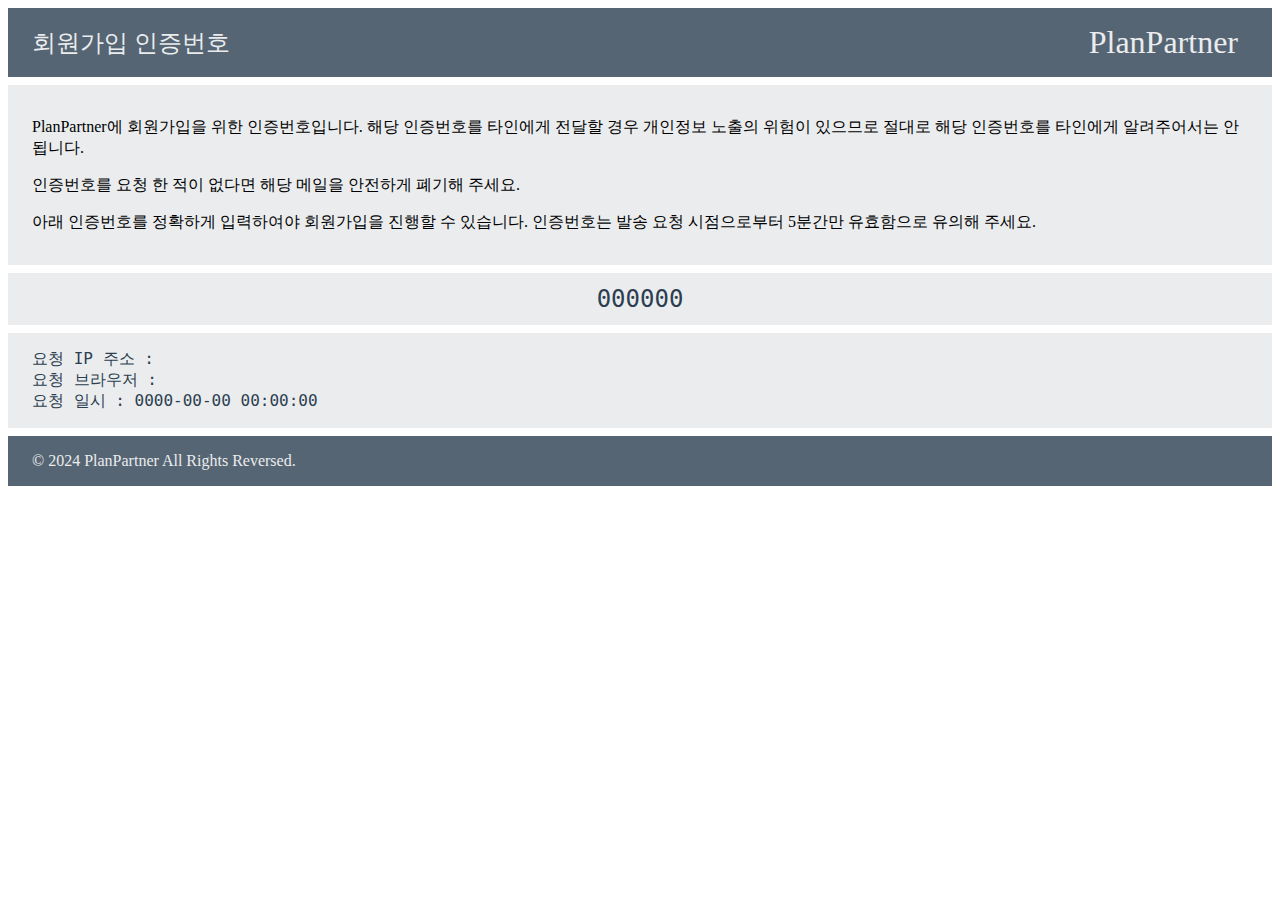
<file: src/main/resources/templates/user/joinEmail.html>
<!doctype html>
<html lang="ko">
<head>
    <meta charset="UTF-8">
    <meta name="viewport"
          content="width=device-width, user-scalable=no, initial-scale=1.0, maximum-scale=1.0, minimum-scale=1.0">
    <meta http-equiv="X-UA-Compatible" content="ie=edge">
    <title>회원가입 인증 이메일</title>
</head>
<body>
<div style="background-color: #566573; margin-bottom: 8px; padding: 16px 24px; align-items: center; display: flex; flex-direction: row; justify-content: flex-start;">
    <span style="color: #eaecee; font-size: 24px;">회원가입 인증번호</span>
    <span style="flex: 1;"></span>
    <span style="color: #eaecee; font-size: 32px; margin-right: 10px;">PlanPartner</span>
</div>
<div style="background-color: #eaecee; margin-bottom: 8px; padding: 16px 24px">
    <p>PlanPartner에 회원가입을 위한 인증번호입니다. 해당 인증번호를 타인에게 전달할 경우 개인정보 노출의 위험이 있으므로 절대로 해당 인증번호를 타인에게 알려주어서는 안 됩니다.</p>
    <p>인증번호를 요청 한 적이 없다면 해당 메일을 안전하게 폐기해 주세요.</p>
    <p>아래 인증번호를 정확하게 입력하여야 회원가입을 진행할 수 있습니다. 인증번호는 발송 요청 시점으로부터 5분간만 유효함으로 유의해 주세요.</p>
</div>

<code style="background-color: #eaecee; color: #2c3e50; display: block; font-family: 'Consolas', monospace; font-size: 24px; margin-bottom: 8px; padding: 12px 24px; text-align: center;" th:text="${emailAuthDto.getCode()}">000000</code>
<code style="background-color: #eaecee; color: #2c3e50; display: block; font-family: 'Consolas', monospace; margin-bottom: 8px; padding: 16px 24px;">
    <div>
        <span>요청 IP 주소 : </span>
    </div>
    <div>
        <span>요청 브라우저 : </span>
    </div>
    <div>
        <span>요청 일시 : </span>
        <span th:text="${#dates.format(emailAuthDto.getCreatedAt(), 'yyyy-MM-dd HH:mm:ss')}">0000-00-00 00:00:00</span>
    </div>
</code>
<div style="background-color: #566573; color: #eaecee; padding: 16px 24px;">&copy; 2024 PlanPartner All Rights Reversed.</div>
</body>
</html>
</file>
